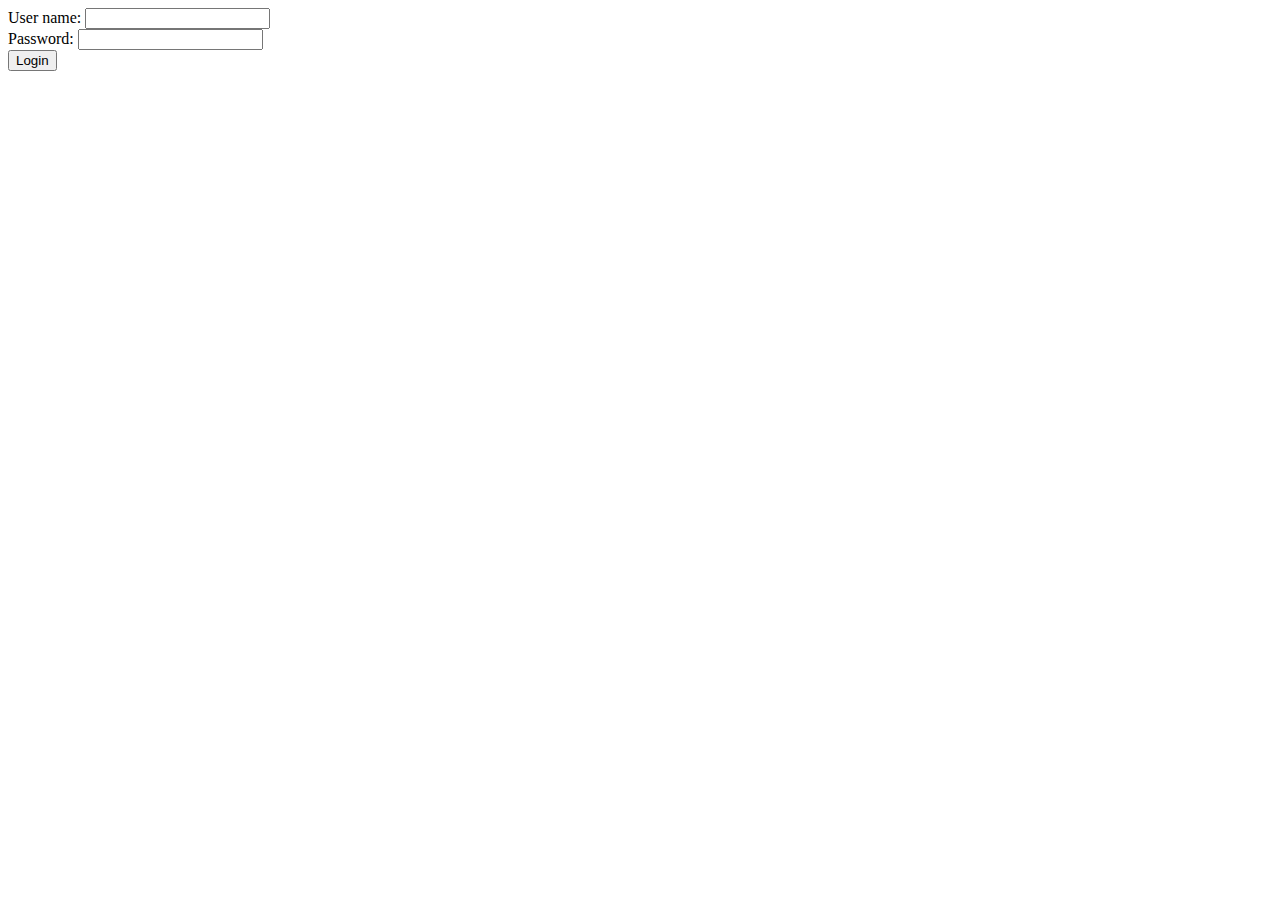
<file: easylogin/bin/main/templates/index.html>
<!DOCTYPE html>
<html xmlns:th="http://www.thymeleaf.org">
<head>
<meta charset="UTF-8"/>
<title>Insert title here</title>
</head>
<body>
<form name="loginForm" action="/login">
	<div>
		<span>User name:</span>
		<input type="text" name="userName" />
	</div>
	<div>
		<span>Password:</span>
		<input type="password" name="password" />
	</div>
	<button type="submit">Login</button>
</form>

</body>
</html>
</file>
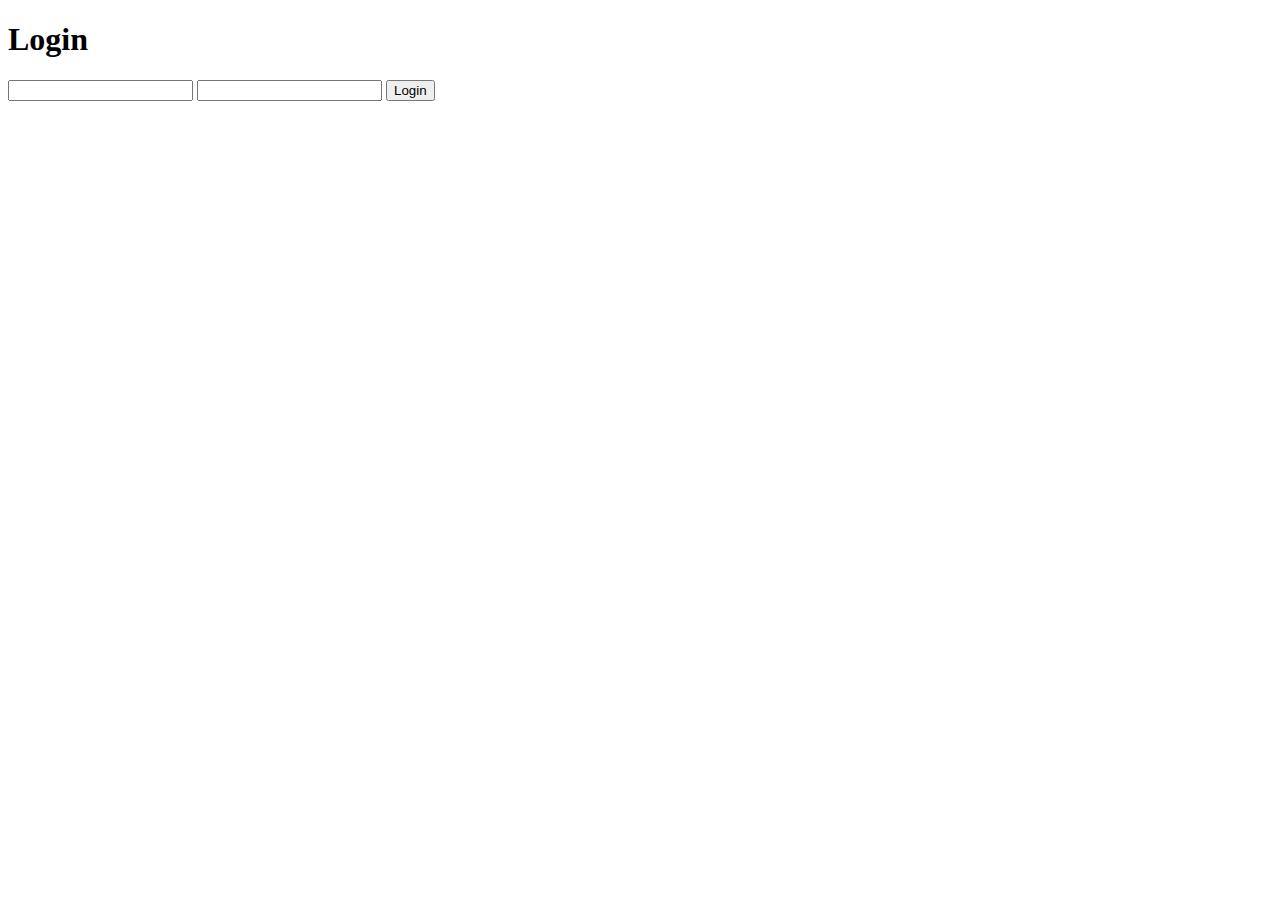
<file: study/bin/main/templates/index.html>
<!DOCTYPE html>
<html>
<head>
<meta charset="UTF-8" />
<title>Login</title>
</head>
<body>

<h1>Login</h1>
<form action="./login">
	<input type="text" name="userName" />
	<input type="password" name="password" />
	<button type="submit">Login</button>
</form>

</body>
</html>
</file>
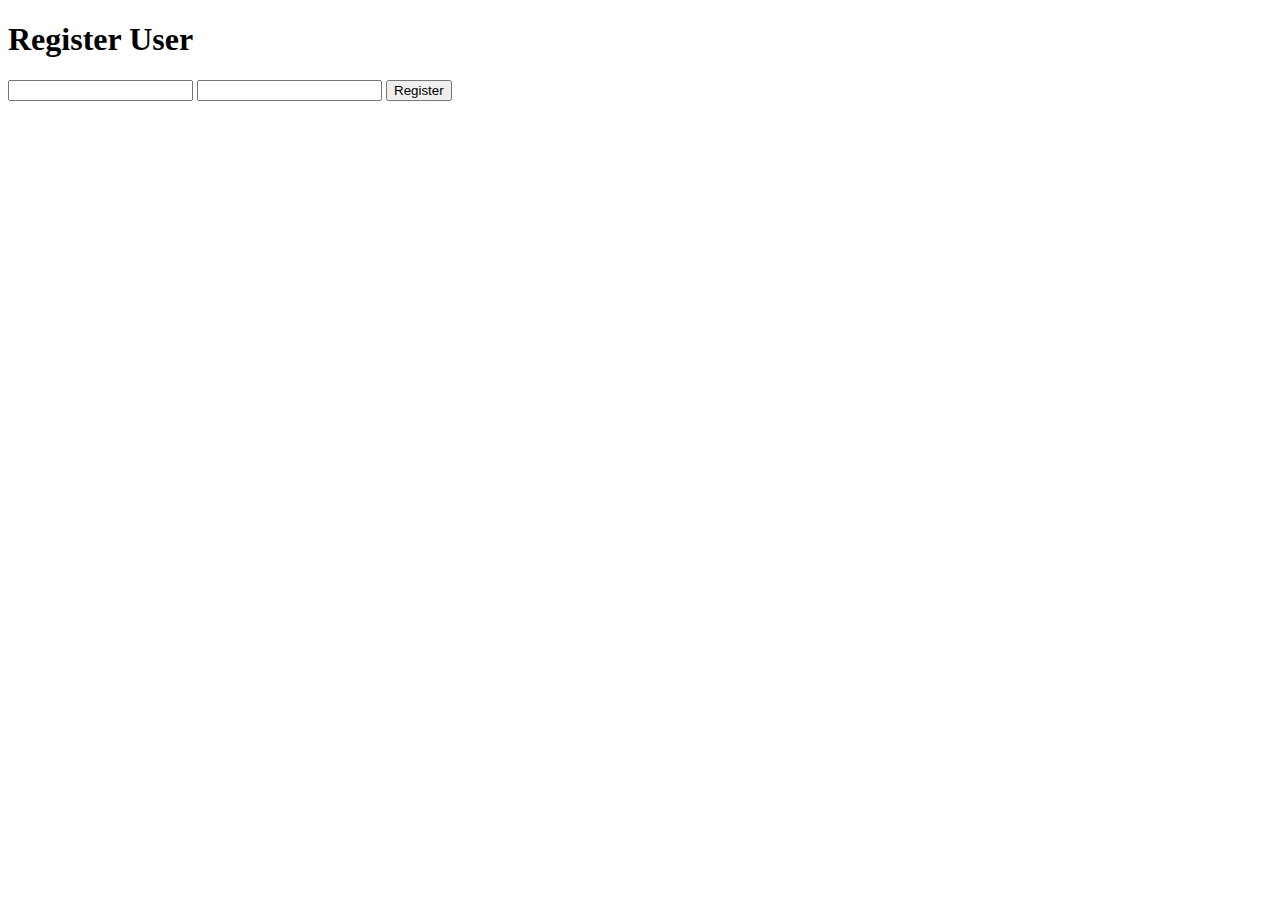
<file: study/bin/main/templates/userindex.html>
<!DOCTYPE html>
<html>
<head>
<meta charset="UTF-8">
<title>Register User</title>
</head>
<body>

<h1>Register User</h1>
<form action="./register" method="post">
	<input type="text" name="userName" />
	<input type="password" name="password" />
	<button type="submit">Register</button>

</form>

</body>
</html>
</file>
